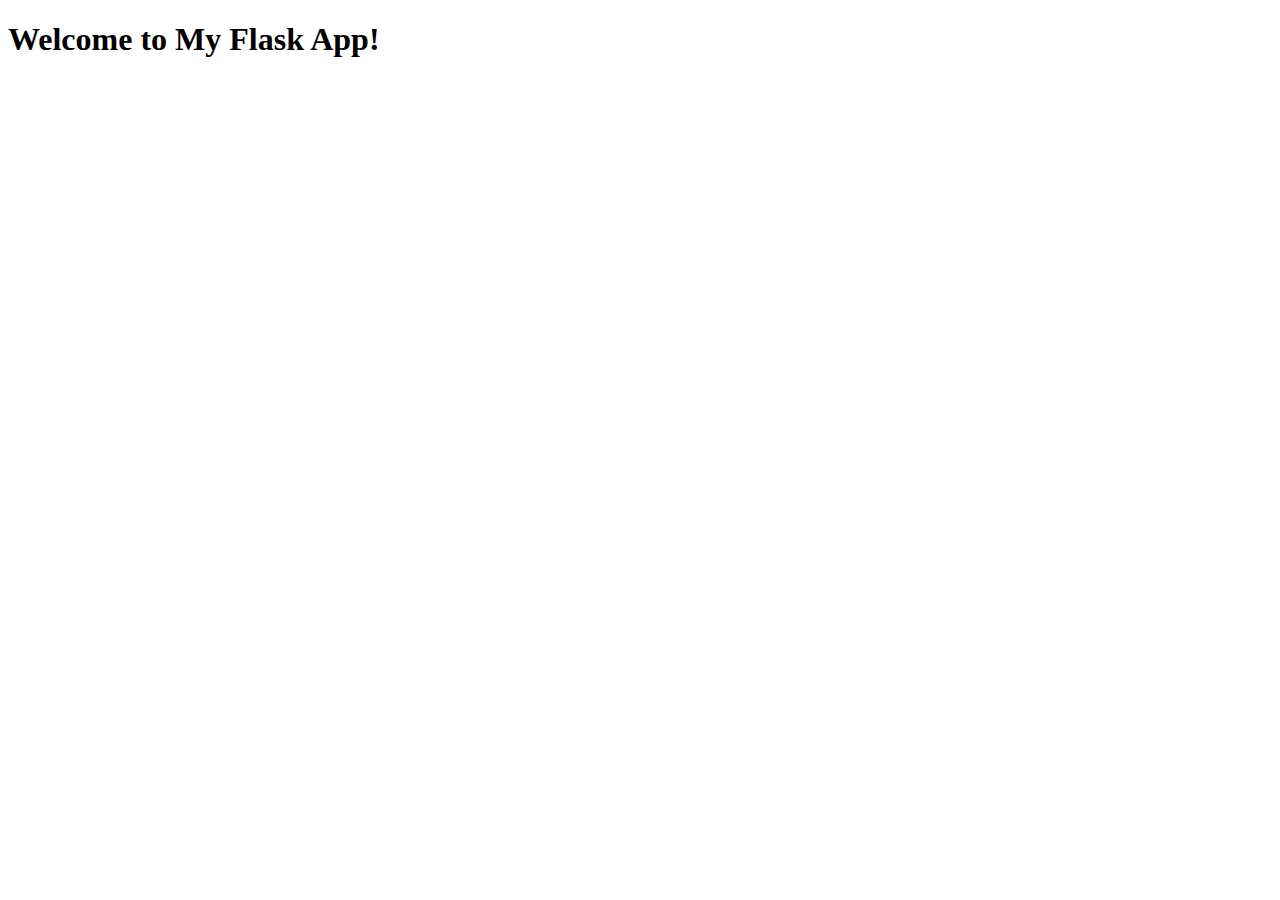
<file: Html/Index.html>
<!DOCTYPE html>
<html lang="en">
<head>
    <meta charset="UTF-8">
    <meta name="viewport" content="width=device-width, initial-scale=1.0">
    <title>My Flask App</title>
</head>
<body>
    <h1>Welcome to My Flask App!</h1>
</body>
</html>
</file>
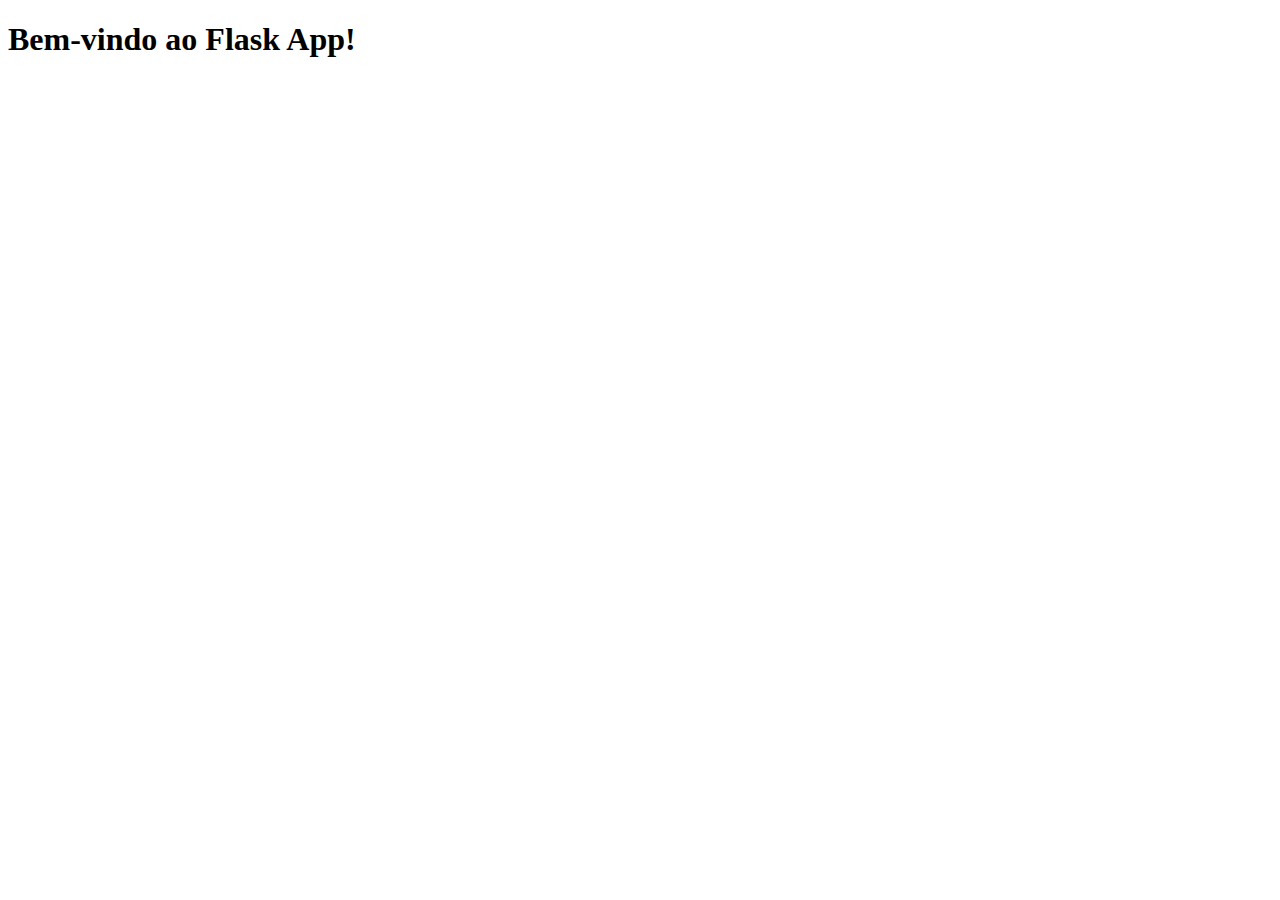
<file: Html/app/Templates_index.html>
<!DOCTYPE html>
<html lang="en">
<head>
    <meta charset="UTF-8">
    <meta name="viewport" content="width=device-width, initial-scale=1.0">
    <title>Home</title>
</head>
<body>
    <h1>Bem-vindo ao Flask App!</h1>
</body>
</html>
</file>
